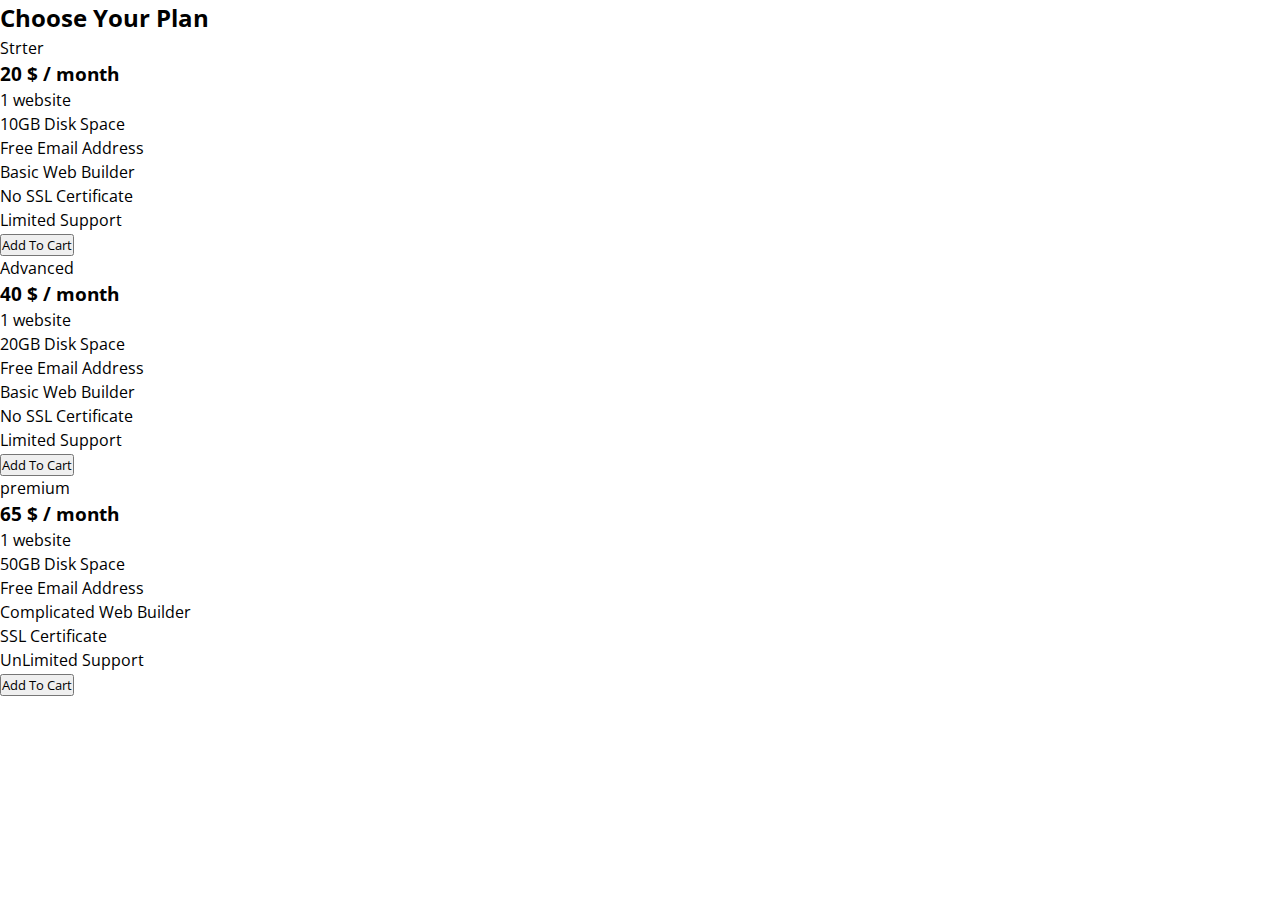
<file: pricing.html>
<!DOCTYPE html>
<html lang="en">

<head>
    <meta charset="UTF-8">
    <meta name="viewport" content="width=device-width, initial-scale=1.0">
    <title>Pricing landing page</title>
    <link rel="stylesheet" href="style.css">
</head>

<body>
    <div class="container">
        <h2>Choose Your Plan</h2>
        <div class="price-row">
            <div class="price-col">
                <p>Strter</p>
                <h3>20 $ <span>/ month</span></h3>
                <ul>
                    <li>1 website</li>
                    <li>10GB Disk Space</li>
                    <li>Free Email Address</li>
                    <li>Basic Web Builder</li>
                    <li>No SSL Certificate</li>
                    <li>Limited Support</li>
                </ul>
                <button>Add To Cart</button>
                
            </div>
            <div class="price-col">
                <p>Advanced</p>
                <h3>40 $ <span>/ month</span></h3>
                <ul>
                    <li>1 website</li>
                    <li>20GB Disk Space</li>
                    <li>Free Email Address</li>
                    <li>Basic Web Builder</li>
                    <li>No SSL Certificate</li>
                    <li>Limited Support</li>
                </ul>
                <button>Add To Cart</button>
            </div>
            <div class="price-col">
                <p>premium</p>
                <h3>65 $ <span>/ month</span></h3>
                <ul>
                    <li>1 website</li>
                    <li>50GB Disk Space</li>
                    <li>Free Email Address</li>
                    <li>Complicated Web Builder</li>
                    <li>SSL Certificate</li>
                    <li>UnLimited Support</li>
                </ul>
                <button>Add To Cart</button>
            </div>
        </div>
    </div>
</file>
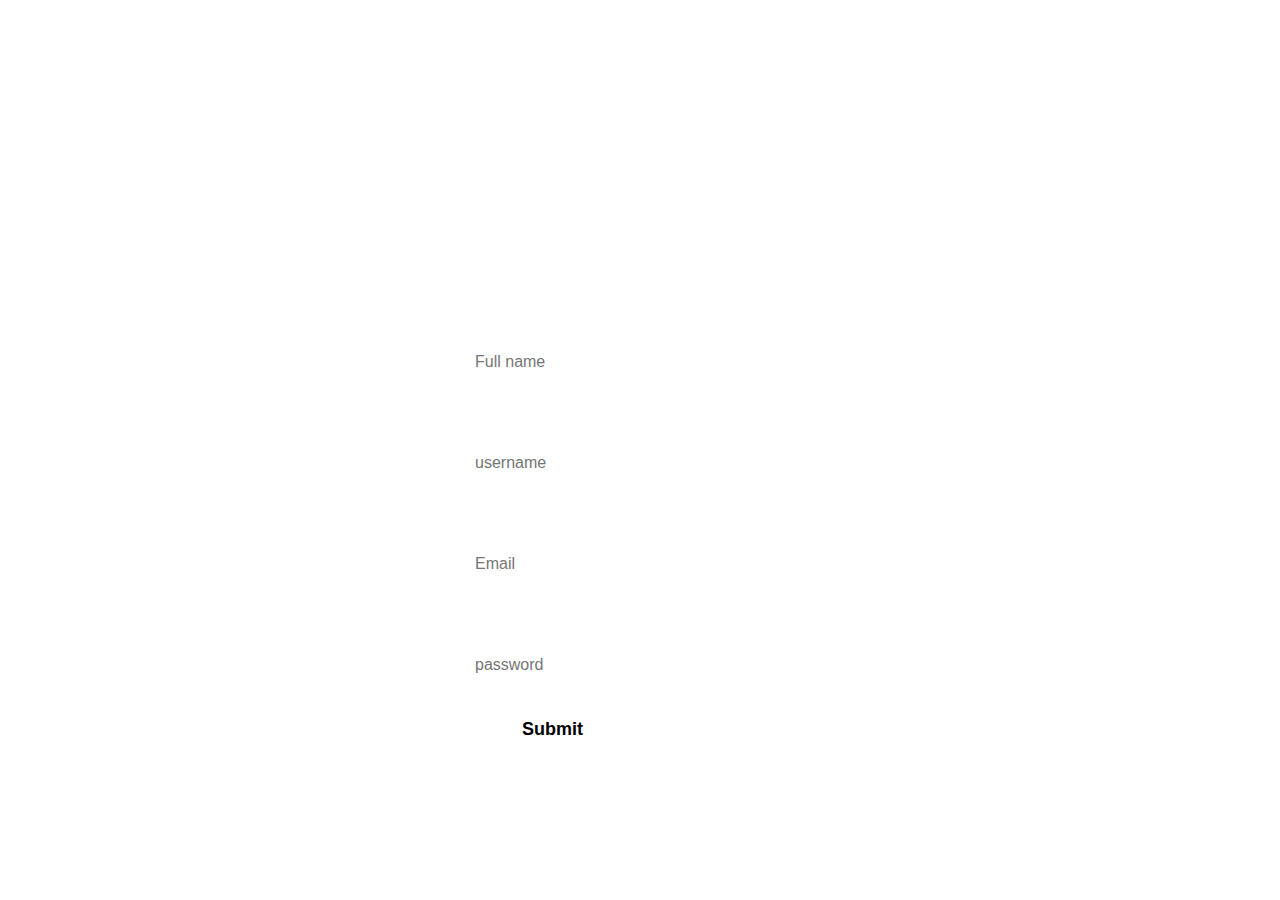
<file: registration.html>
<!DOCTYPE html>
<html>
    <head>
        <title>Registration Page</title>
        <link rel="stylesheet" href="style1.css">
    </head>
</html>
<body>
    <div class="registration-form">
        <h1>Registration Form</h1>
        <form action="#" method="post">
            <p>Full Name:</p>
            <input type="text" name="full name" placeholder="Full name">
            <p>User name:</p>
            <input type="text" name="username" placeholder="username">
            <p>Email</p>
            <input type="email" name="Email" placeholder="Email">
            <p>Password</p>
            <input type="password " name="password" placeholder="password">
            <button type="submit">Submit</button>
        </form>
    </div>
</body>
</file>
<file: style.css>
@import url('https://fonts.googleapis.com/css2?family=Open+Sans:wght@300;400;600;700;800&display=swap');

*{
    box-sizing: border-box;
    padding: 0;
    margin: 0;
    font-family: 'Open Sans', sans-serif;
}
body{
    line-height: 1.5;
}
.card-wrapper{
    max-width: 1100px;
    margin: 0 auto;
}
img{
    width: 100%;
    display: block;
}
.img-display{
    overflow: hidden;
}
.img-showcase{
    display: flex;
    width: 100%;
    height: 500px;
    transition: all 0.5s ease;
}
.img-showcase img{
    min-width: 100%;
}
.img-select{
    display: flex;
}
.img-item{
    margin: 0.3rem;
}
.img-item:nth-child(1),
.img-item:nth-child(2),
.img-item:nth-child(3){
    margin-right: 0;
}
.img-item:hover{
    opacity: 0.8;
}
.product-content{
    padding: 2rem 1rem;
}
.product-title{
    font-size: 3rem;
    text-transform: capitalize;
    font-weight: 700;
    position: relative;
    color: #12263a;
    margin: 1rem 0;
}
.product-title::after{
    content: "";
    position: absolute;
    left: 0;
    bottom: 0;
    height: 4px;
    width: 80px;
    background: #12263a;
}
.product-link{
    text-decoration: none;
    text-transform: uppercase;
    font-weight: 400;
    font-size: 0.9rem;
    display: inline-block;
    margin-bottom: 0.5rem;
    background: #256eff;
    color: #fff;
    padding: 0 0.3rem;
    transition: all 0.5s ease;
}
.product-link:hover{
    opacity: 0.9;
}
.product-rating{
    color: #ffc107;
}
.product-rating span{
    font-weight: 600;
    color: #252525;
}
.product-price{
    margin: 1rem 0;
    font-size: 1rem;
    font-weight: 700;
}
.product-price span{
    font-weight: 400;
}
.last-price span{
    color: #f64749;
    text-decoration: line-through;
}
.new-price span{
    color: #256eff;
}
.product-detail h2{
    text-transform: capitalize;
    color: #12263a;
    padding-bottom: 0.6rem;
}
.product-detail p{
    font-size: 0.9rem;
    padding: 0.3rem;
    opacity: 0.8;
}
.product-detail ul{
    margin: 1rem 0;
    font-size: 0.9rem;
}
.product-detail ul li{
    margin: 0;
    list-style: none;
    background: url(shoes_images/checked.png) left center no-repeat;
    background-size: 18px;
    padding-left: 1.7rem;
    margin: 0.4rem 0;
    font-weight: 600;
    opacity: 0.9;
}
.product-detail ul li span{
    font-weight: 400;
}
.purchase-info{
    margin: 1.5rem 0;
}
.purchase-info input,
.purchase-info .btn{
    border: 1.5px solid #ddd;
    border-radius: 25px;
    text-align: center;
    padding: 0.45rem 0.8rem;
    outline: 0;
    margin-right: 0.2rem;
    margin-bottom: 1rem;
}
.purchase-info input{
    width: 60px;
}
.purchase-info .btn{
    cursor: pointer;
    color: #fff;
}
.purchase-info .btn:first-of-type{
    background: #256eff;
}
.purchase-info .btn:last-of-type{
    background: #f64749;
}
.purchase-info .btn:hover{
    opacity: 0.9;
}
.social-links{
    display: flex;
    align-items: center;
}
.social-links a{
    display: flex;
    align-items: center;
    justify-content: center;
    width: 32px;
    height: 32px;
    color: #000;
    border: 1px solid #000;
    margin: 0 0.2rem;
    border-radius: 50%;
    text-decoration: none;
    font-size: 0.8rem;
    transition: all 0.5s ease;
}
.social-links a:hover{
    background: #000;
    border-color: transparent;
    color: #fff;
}

@media screen and (min-width: 992px){
    .card{
        display: grid;
        grid-template-columns: repeat(2, 1fr);
        grid-gap: 1.5rem;
    }
    .card-wrapper{
        height: 100vh;
        display: flex;
        justify-content: center;
        align-items: center;
    }
    .product-imgs{
        display: flex;
        flex-direction: column;
        justify-content: center;
    }
    .product-content{
        padding-top: 0;
    }
}
</file>
<file: style1.css>
*{
    padding: 0;
    margin: 0;
    font-family: sans-serif;
}
body{
    background: url('https://png.pngtree.com/thumb_back/fh260/background/20201101/pngtree-scene-with-geometrical-forms-the-poster-model-minimal-background-render-image_452981.jpg');
    background-size: cover;
    color: #fff;
}
.registration-form{
     position: absolute;
     top: 50%;                                                                
     left: 50%;
     transform: translate(-50%, -50%);
     width: 350px;
}    
.registration-form h1{
    font-size: 40px;
    text-align: center;
    text-transform: uppercase;
    margin: 40px 0;
}
.registration-form p{
    font-size: 20px;
    margin: 15px 0;
}
.registration-form input{
    font-size: 16px;
    padding: 15px 10px;
    width: 100%;
    border: 0;
    border-radius: 5px;
    outline: none;
}
.registration-form button{
    font-size: 18px;
    font-weight: bold;
    margin: 20px 0;
    padding: 10px 15px;
    width: 50%;
    border: 0;
    border-radius: 5px;
    background-color: #fff;
}
.registration-form button:hover{
    color: red;
}
</file>
